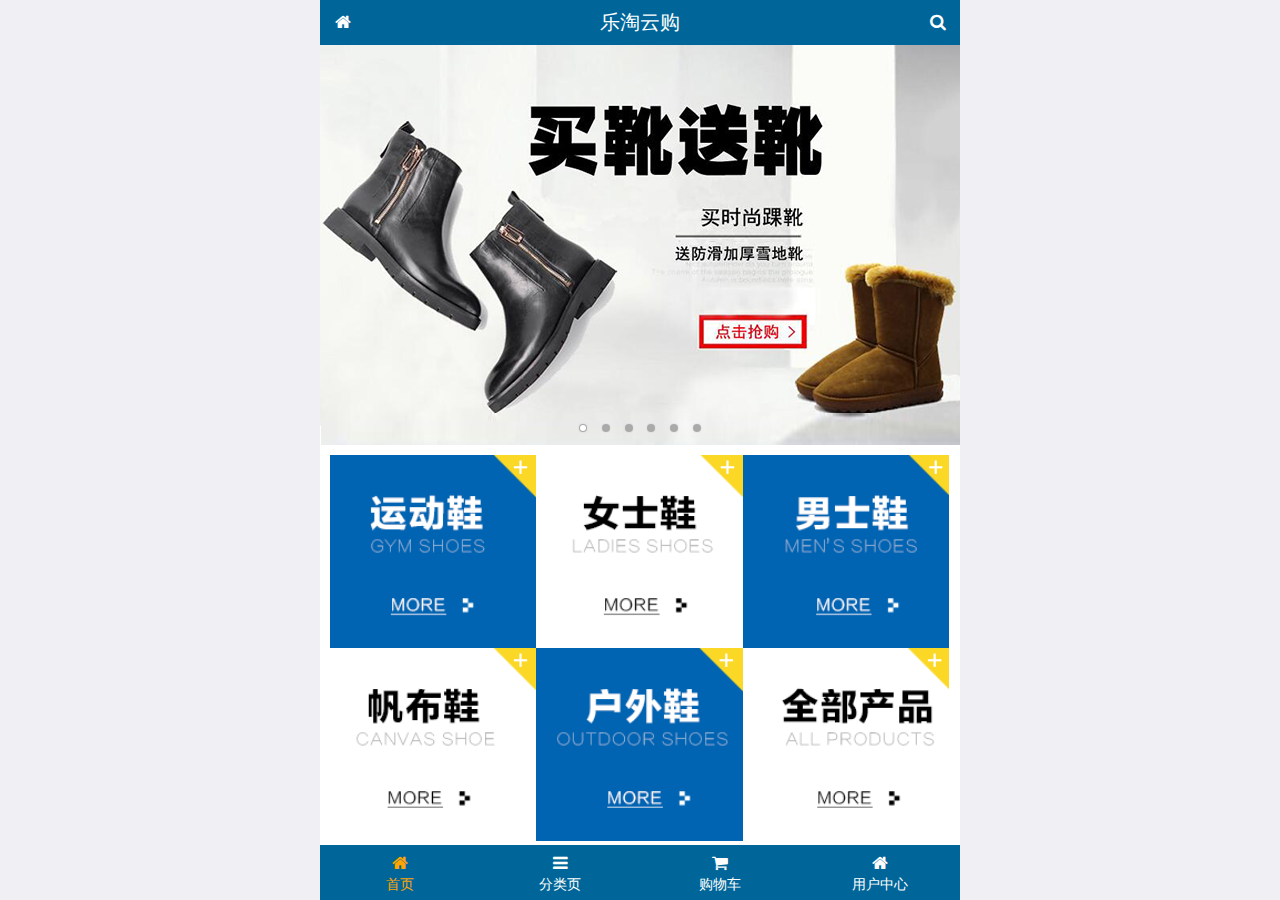
<file: public/front/index.html>
<!DOCTYPE html>
<html lang="en">
<head>
  <meta charset="UTF-8">
  <title>乐淘商城</title>
  <meta name="viewport"
        content="width=device-width, user-scalable=no, initial-scale=1.0, maximum-scale=1.0, minimum-scale=1.0">
  <link rel="stylesheet" href="./lib/mui/css/mui.min.css">
  <!--引入字体图标库-->
  <link rel="stylesheet" href="./lib/fa/css/font-awesome.min.css">
  <link rel="stylesheet" href="./css/common.css">
  <link rel="stylesheet" href="./css/index.css">
</head>
<body>

<!--mui的字体图标-->
<!--<div class="mui-icon mui-icon-weixin"></div>-->
<div class="lt_container">
<!--乐淘头部-->
<div class="lt_header">
  <a href="index.html" class="icon_left"><i class="fa fa-home"></i></a>
  <h3>乐淘云购</h3>
  <a href="search.html" class="icon_right"><i class="fa fa-search"></i></a>

</div>
  <!--乐淘主体-->
  <div class="lt_main">
    <div class="mui-scroll-wrapper">
      <div class="mui-scroll">
        <!--这里放置真实显示的DOM内容-->

        <!-- 轮播图 -->
        <div class="mui-slider">

          <!-- 图片区域 -->
          <div class="mui-slider-group mui-slider-loop">
            <!-- 添加假图 -->
            <div class="mui-slider-item mui-slider-item-duplicate">
              <a href="#"><img src="./images/banner6.png" /></a>
            </div>

            <div class="mui-slider-item"><a href="#"><img src="./images/banner1.png" /></a></div>
            <div class="mui-slider-item"><a href="#"><img src="./images/banner2.png" /></a></div>
            <div class="mui-slider-item"><a href="#"><img src="./images/banner3.png" /></a></div>
            <div class="mui-slider-item"><a href="#"><img src="./images/banner4.png" /></a></div>
            <div class="mui-slider-item"><a href="#"><img src="./images/banner5.png" /></a></div>
            <div class="mui-slider-item"><a href="#"><img src="./images/banner6.png" /></a></div>

            <!-- 添加假图 -->
            <div class="mui-slider-item mui-slider-item-duplicate">
              <a href="#"><img src="./images/banner1.png" /></a>
            </div>
          </div>

          <!-- 小圆点结构 -->
          <div class="mui-slider-indicator">
            <div class="mui-indicator mui-active"></div>
            <div class="mui-indicator"></div>
            <div class="mui-indicator"></div>
            <div class="mui-indicator"></div>
            <div class="mui-indicator"></div>
            <div class="mui-indicator"></div>
          </div>

        </div>

        <!-- 导航区域 -->
        <div class="lt_nav">
          <ul class="mui-clearfix">
            <li><a href="#"><img src="./images/nav1.png" alt=""></a></li>
            <li><a href="#"><img src="./images/nav2.png" alt=""></a></li>
            <li><a href="#"><img src="./images/nav3.png" alt=""></a></li>
            <li><a href="#"><img src="./images/nav4.png" alt=""></a></li>
            <li><a href="#"><img src="./images/nav5.png" alt=""></a></li>
            <li><a href="#"><img src="./images/nav6.png" alt=""></a></li>
          </ul>
        </div>

        <!-- 产品区域 -->
        <div class="lt_product">
          <ul>
            <li class="lt_product_item">
              <a href="#">
                <img src="./images/product.jpg" alt="">
                <p class="info mui-ellipsis-2">adidas阿迪达斯 男式 场下休闲篮球鞋S83700场下休闲篮球鞋S83700 </p>
                <p>
                  <span class="price">¥560</span>
                  <span class="oldPrice">¥580</span>
                </p>
                <button class="mui-btn mui-btn-primary">立即购买</button>
              </a>
            </li>
            <li class="lt_product_item">
              <a href="#">
                <img src="./images/product.jpg" alt="">
                <p class="info mui-ellipsis-2">adidas阿迪达斯 男式 场下休闲篮球鞋S83700场下休闲篮球鞋S83700 </p>
                <p>
                  <span class="price">¥560</span>
                  <span class="oldPrice">¥580</span>
                </p>
                <button class="mui-btn mui-btn-primary">立即购买</button>
              </a>
            </li>
            <li class="lt_product_item">
              <a href="#">
                <img src="./images/product.jpg" alt="">
                <p class="info mui-ellipsis-2">adidas阿迪达斯 男式 场下休闲篮球鞋S83700场下休闲篮球鞋S83700 </p>
                <p>
                  <span class="price">¥560</span>
                  <span class="oldPrice">¥580</span>
                </p>
                <button class="mui-btn mui-btn-primary">立即购买</button>
              </a>
            </li>
            <li class="lt_product_item">
              <a href="#">
                <img src="./images/product.jpg" alt="">
                <p class="info mui-ellipsis-2">adidas阿迪达斯 男式 场下休闲篮球鞋S83700场下休闲篮球鞋S83700 </p>
                <p>
                  <span class="price">¥560</span>
                  <span class="oldPrice">¥580</span>
                </p>
                <button class="mui-btn mui-btn-primary">立即购买</button>
              </a>
            </li>
            <li class="lt_product_item">
              <a href="#">
                <img src="./images/product.jpg" alt="">
                <p class="info mui-ellipsis-2">adidas阿迪达斯 男式 场下休闲篮球鞋S83700场下休闲篮球鞋S83700 </p>
                <p>
                  <span class="price">¥560</span>
                  <span class="oldPrice">¥580</span>
                </p>
                <button class="mui-btn mui-btn-primary">立即购买</button>
              </a>
            </li>
            <li class="lt_product_item">
              <a href="#">
                <img src="./images/product.jpg" alt="">
                <p class="info mui-ellipsis-2">adidas阿迪达斯 男式 场下休闲篮球鞋S83700场下休闲篮球鞋S83700 </p>
                <p>
                  <span class="price">¥560</span>
                  <span class="oldPrice">¥580</span>
                </p>
                <button class="mui-btn mui-btn-primary">立即购买</button>
              </a>
            </li>
            <li class="lt_product_item">
              <a href="#">
                <img src="./images/product.jpg" alt="">
                <p class="info mui-ellipsis-2">adidas阿迪达斯 男式 场下休闲篮球鞋S83700场下休闲篮球鞋S83700 </p>
                <p>
                  <span class="price">¥560</span>
                  <span class="oldPrice">¥580</span>
                </p>
                <button class="mui-btn mui-btn-primary">立即购买</button>
              </a>
            </li>
            <li class="lt_product_item">
              <a href="#">
                <img src="./images/product.jpg" alt="">
                <p class="info mui-ellipsis-2">adidas阿迪达斯 男式 场下休闲篮球鞋S83700场下休闲篮球鞋S83700 </p>
                <p>
                  <span class="price">¥560</span>
                  <span class="oldPrice">¥580</span>
                </p>
                <button class="mui-btn mui-btn-primary">立即购买</button>
              </a>
            </li>
          </ul>
        </div>

      </div>
    </div>
  </div>
<!--乐淘底部-->
  <div class="lt_footer">
    <ul>
      <li>
        <a href="index.html" class="current">
          <i class="fa fa-home"></i>
          <p>首页</p>
        </a>
      </li>
      <li>
        <a href="category.html">
          <i class="fa fa-bars"></i>
          <p>分类页</p>
        </a>
      </li>
      <li>
        <a href="cart.html">
          <i class="fa fa-shopping-cart"></i>
          <p>购物车</p>
        </a>
      </li>
      <li>
        <a href="user.html">
          <i class="fa fa-home"></i>
          <p>用户中心</p>
        </a>
      </li>
    </ul>
  </div>
</div>






<script type="text/javascript" src="./lib/mui/js/mui.js"></script>
<script type="text/javascript" src="./lib/zepto/zepto.min.js"></script>
<script type="text/javascript" src="./js/common.js"></script>
</body>
</html>
</file>
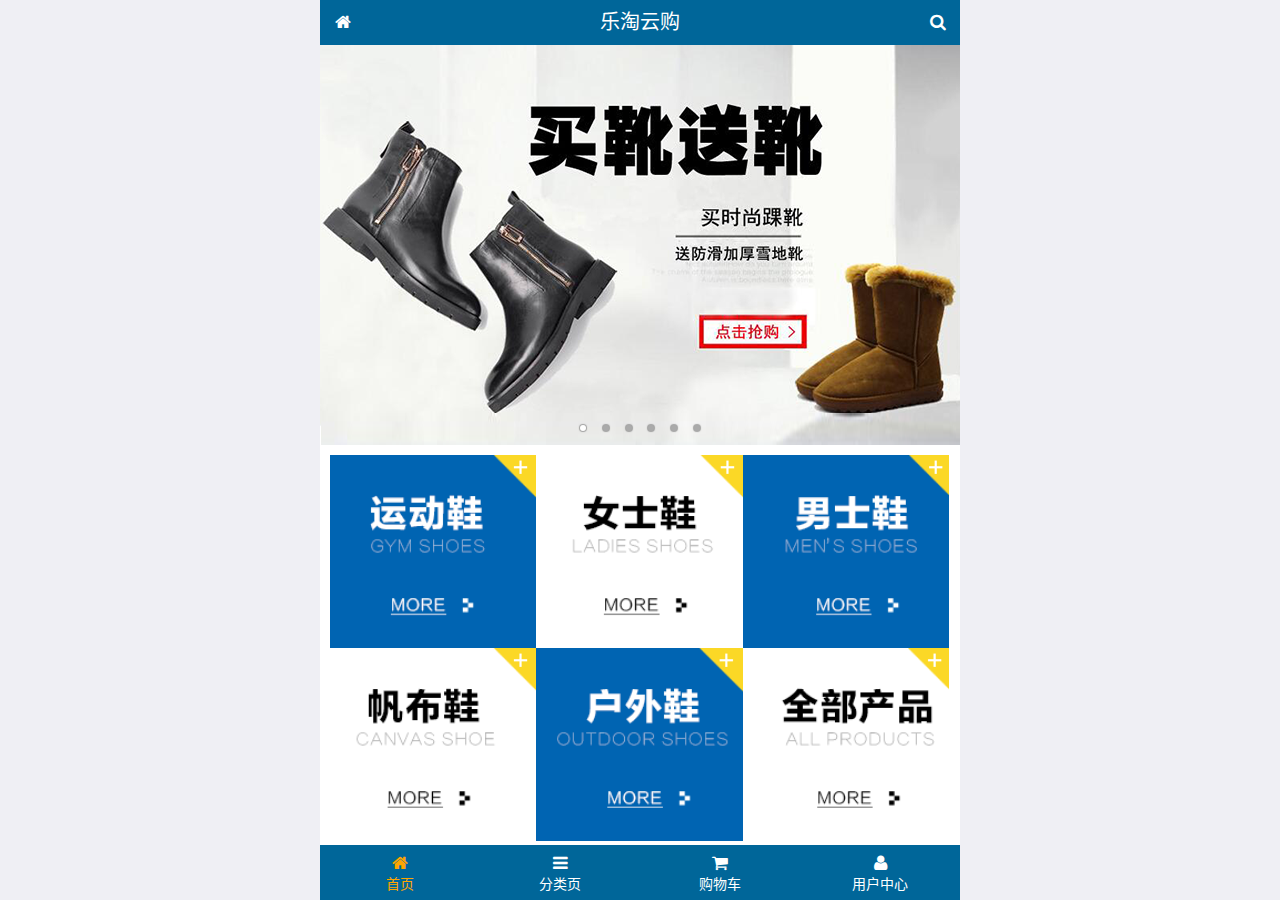
<file: public/mobile/index.html>
<!DOCTYPE html>
<html lang="zh-CN">
<head>
  <meta charset="UTF-8">
  <title>乐淘商城</title>
  <meta name="viewport" content="width=device-width, user-scalable=no, initial-scale=1.0, maximum-scale=1.0, minimum-scale=1.0">
  <!-- 引入字体图标库的css -->
  <link rel="stylesheet" href="./lib/fa/css/font-awesome.min.css">
  <link rel="stylesheet" href="./lib/mui/css/mui.css">
  <link rel="stylesheet" href="./css/common.css">
  <link rel="stylesheet" href="./css/index.css">
  <link rel="icon" href="favicon.ico">
</head>
<body>
<!--<span class="fa fa-pause"></span>-->
<!--<span class="mui-icon mui-icon-camera"></span>-->

<!-- 全屏容器 -->
<div class="lt_container">

  <!-- 乐淘头部 -->
  <div class="lt_header">
    <a href="index.html" class="icon_left"><i class="fa fa-home"></i></a>
    <h3>乐淘云购</h3>
    <a href="search.html" class="icon_right"><i class="fa fa-search"></i></a>
  </div>

  <!-- 乐淘主体 -->
  <div class="lt_main">
    <div class="mui-scroll-wrapper">
      <div class="mui-scroll">
        <!--这里放置真实显示的DOM内容-->

        <!-- 轮播图 -->
        <div class="mui-slider">

          <!-- 图片区域 -->
          <div class="mui-slider-group mui-slider-loop">
            <!-- 添加假图 -->
            <div class="mui-slider-item mui-slider-item-duplicate">
              <a href="#"><img src="./images/banner6.png" /></a>
            </div>

            <div class="mui-slider-item"><a href="#"><img src="./images/banner1.png" /></a></div>
            <div class="mui-slider-item"><a href="#"><img src="./images/banner2.png" /></a></div>
            <div class="mui-slider-item"><a href="#"><img src="./images/banner3.png" /></a></div>
            <div class="mui-slider-item"><a href="#"><img src="./images/banner4.png" /></a></div>
            <div class="mui-slider-item"><a href="#"><img src="./images/banner5.png" /></a></div>
            <div class="mui-slider-item"><a href="#"><img src="./images/banner6.png" /></a></div>

            <!-- 添加假图 -->
            <div class="mui-slider-item mui-slider-item-duplicate">
              <a href="#"><img src="./images/banner1.png" /></a>
            </div>
          </div>

          <!-- 小圆点结构 -->
          <div class="mui-slider-indicator">
            <div class="mui-indicator mui-active"></div>
            <div class="mui-indicator"></div>
            <div class="mui-indicator"></div>
            <div class="mui-indicator"></div>
            <div class="mui-indicator"></div>
            <div class="mui-indicator"></div>
          </div>

        </div>

        <!-- 导航区域 -->
        <div class="lt_nav">
          <ul class="mui-clearfix">
            <li><a href="#"><img src="./images/nav1.png" alt=""></a></li>
            <li><a href="#"><img src="./images/nav2.png" alt=""></a></li>
            <li><a href="#"><img src="./images/nav3.png" alt=""></a></li>
            <li><a href="#"><img src="./images/nav4.png" alt=""></a></li>
            <li><a href="#"><img src="./images/nav5.png" alt=""></a></li>
            <li><a href="#"><img src="./images/nav6.png" alt=""></a></li>
          </ul>
        </div>

        <!-- 产品区域 -->
        <div class="lt_product">
          <ul>
            <li class="lt_product_item">
              <a href="#">
                <img src="./images/product.jpg" alt="">
                <p class="info mui-ellipsis-2">adidas阿迪达斯 男式 场下休闲篮球鞋S83700场下休闲篮球鞋S83700 </p>
                <p>
                  <span class="price">¥560</span>
                  <span class="oldPrice">¥580</span>
                </p>
                <button class="mui-btn mui-btn-primary">立即购买</button>
              </a>
            </li>

            <li class="lt_product_item">
              <a href="#">
                <img src="./images/product.jpg" alt="">
                <p class="info mui-ellipsis-2">adidas阿迪达斯 男式 场下休闲篮球鞋S83700场下休闲篮球鞋S83700 </p>
                <p>
                  <span class="price">¥560</span>
                  <span class="oldPrice">¥580</span>
                </p>
                <button class="mui-btn mui-btn-primary">立即购买</button>
              </a>
            </li>
            <li class="lt_product_item">
              <a href="#">
                <img src="./images/product.jpg" alt="">
                <p class="info mui-ellipsis-2">adidas阿迪达斯 男式 场下休闲篮球鞋S83700场下休闲篮球鞋S83700 </p>
                <p>
                  <span class="price">¥560</span>
                  <span class="oldPrice">¥580</span>
                </p>
                <button class="mui-btn mui-btn-primary">立即购买</button>
              </a>
            </li>
            <li class="lt_product_item">
              <a href="#">
                <img src="./images/product.jpg" alt="">
                <p class="info mui-ellipsis-2">adidas阿迪达斯 男式 场下休闲篮球鞋S83700场下休闲篮球鞋S83700 </p>
                <p>
                  <span class="price">¥560</span>
                  <span class="oldPrice">¥580</span>
                </p>
                <button class="mui-btn mui-btn-primary">立即购买</button>
              </a>
            </li>
            <li class="lt_product_item">
              <a href="#">
                <img src="./images/product.jpg" alt="">
                <p class="info mui-ellipsis-2">adidas阿迪达斯 男式 场下休闲篮球鞋S83700场下休闲篮球鞋S83700 </p>
                <p>
                  <span class="price">¥560</span>
                  <span class="oldPrice">¥580</span>
                </p>
                <button class="mui-btn mui-btn-primary">立即购买</button>
              </a>
            </li>
            <li class="lt_product_item">
              <a href="#">
                <img src="./images/product.jpg" alt="">
                <p class="info mui-ellipsis-2">adidas阿迪达斯 男式 场下休闲篮球鞋S83700场下休闲篮球鞋S83700 </p>
                <p>
                  <span class="price">¥560</span>
                  <span class="oldPrice">¥580</span>
                </p>
                <button class="mui-btn mui-btn-primary">立即购买</button>
              </a>
            </li>
            <li class="lt_product_item">
              <a href="#">
                <img src="./images/product.jpg" alt="">
                <p class="info mui-ellipsis-2">adidas阿迪达斯 男式 场下休闲篮球鞋S83700场下休闲篮球鞋S83700 </p>
                <p>
                  <span class="price">¥560</span>
                  <span class="oldPrice">¥580</span>
                </p>
                <button class="mui-btn mui-btn-primary">立即购买</button>
              </a>
            </li>
            <li class="lt_product_item">
              <a href="#">
                <img src="./images/product.jpg" alt="">
                <p class="info mui-ellipsis-2">adidas阿迪达斯 男式 场下休闲篮球鞋S83700场下休闲篮球鞋S83700 </p>
                <p>
                  <span class="price">¥560</span>
                  <span class="oldPrice">¥580</span>
                </p>
                <button class="mui-btn mui-btn-primary">立即购买</button>
              </a>
            </li>
          </ul>
        </div>

      </div>
    </div>
  </div>

  <!-- 乐淘底部 -->
  <div class="lt_footer">
    <ul>
      <li><a href="index.html" class="current"><i class="fa fa-home"></i><p>首页</p></a></li>
      <li><a href="category.html"><i class="fa fa-bars"></i><p>分类页</p></a></li>
      <li><a href="cart.html"><i class="fa fa-shopping-cart"></i><p>购物车</p></a></li>
      <li><a href="user.html"><i class="fa fa-user"></i><p>用户中心</p></a></li>
    </ul>
  </div>
</div>


<script src="./lib/zepto/zepto.min.js"></script>
<script src="./lib/mui/js/mui.js"></script>
<script src="./js/common.js"></script>
</body>
</html>
</file>
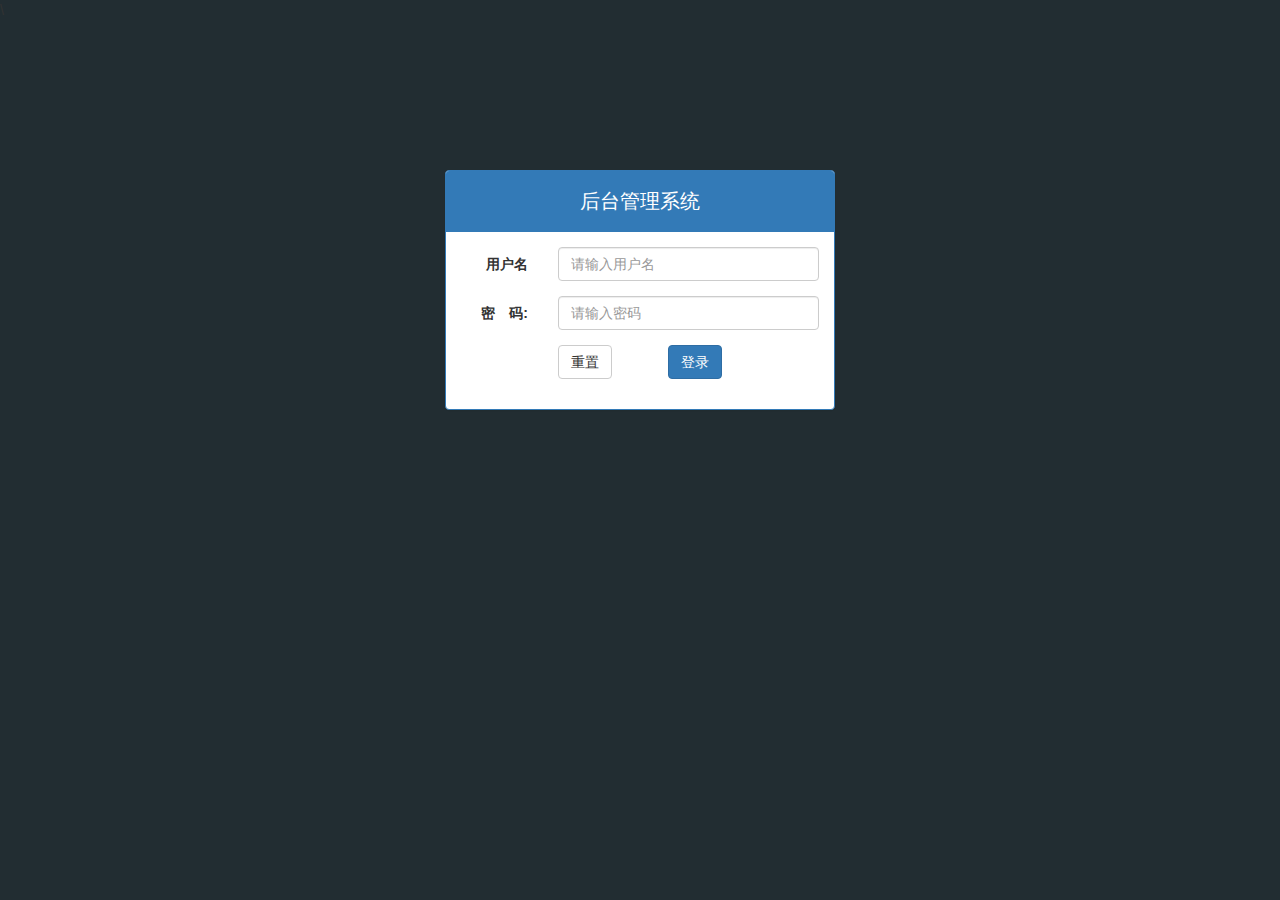
<file: public/back/login.html>
<!DOCTYPE html>
<html lang="en">
<head>
  <meta charset="UTF-8">
  <title>乐淘商城</title>
  <link rel="stylesheet" href="./lib/bootstrap/css/bootstrap.css">
  <link rel="stylesheet" href="./css/common.css">\
  <link rel="stylesheet" href="./lib/bootstrap-validator/css/bootstrapValidator.min.css">
  <link rel="stylesheet" href="./lib/nprogress/nprogress.css">
</head>
<body class="body_bg">


    <!--.row 用来抵消父元素的padding-->
  <div class="container">

    <div class="row">

      <div class="col-lg-4 col-lg-offset-4 mt_150">

          <div class="row">
            <div class="panel panel-primary ">
              <div class="panel-heading">
                <h3 class="panel-title">后台管理系统</h3>
              </div>
              <div class="panel-body">

                <form class="form-horizontal" id="form">
                  <div class="form-group">
                    <label for="username" class="col-sm-3 control-label">用户名</label>
                    <div class="col-sm-9">
                      <input type="text" name="username" class="form-control" id="username" placeholder="请输入用户名">
                    </div>
                  </div>
                  <div class="form-group">
                    <label for="password" class="col-sm-3 control-label">密　码:</label>
                    <div class="col-sm-9">
                      <input type="password"  name="password" class="form-control" id="password" placeholder="请输入密码">
                    </div>
                  </div>
                  <div class="form-group">
                    <div class="col-sm-offset-3 col-sm-6">

                      <button type="reset" class="btn btn-default pull-left">重置</button>
                      <button type="submit" class="btn btn-primary pull-right">登录</button>

                    </div>
                  </div>
                </form>

              </div>
            </div>
          </div>


      </div>

    </div>

      </div>



<script type="text/javascript" src="./lib/jquery/jquery.min.js"></script>
<script type="text/javascript" src="./lib/bootstrap/js/bootstrap.min.js"></script>
<script type="text/javascript" src="./lib/bootstrap-validator/js/bootstrapValidator.min.js"></script>
    <script src="./js/login.js"></script>
    <script type="text/javascript" src="./js/common.js"></script>
<script type="text/javascript" src="./lib/nprogress/nprogress.js"></script>
</body>
</html>
</file>
<file: public/front/css/common.css>
html, body {
  width: 100%;
  height: 100%;
}

ul {
  list-style: none;
  margin: 0;
  padding: 0;
}
img {
  display: block;
  width: 100%;
}

/* 全屏容器 */
.lt_container {
  width: 100%;
  height: 100%;
  background-color: #fff;
  min-width: 320px;
  max-width: 640px;
  margin: 0 auto;
  position: relative;
  padding-top: 45px;
  padding-bottom: 55px;
}

.lt_header {
  position: absolute;
  left: 0;
  top: 0;
  width: 100%;
  height: 45px;
  background-color: #006699;
  padding-left: 45px;
  padding-right: 45px;
}

.lt_header .icon_left,
.lt_header .icon_right {
  width: 45px;
  height: 45px;
  line-height: 45px;
  text-align: center;
  position: absolute;
  top: 0;
  color: #fff;
}
.lt_header .icon_left {
  left: 0;
}
.lt_header .icon_right {
  right: 0;
}

.lt_header h3 {
  height: 45px;
  line-height: 45px;
  color: #fff;
  font-size: 20px;
  text-align: center;
  margin: 0;
  font-weight: normal;
}



.lt_footer {
  position: absolute;
  left: 0;
  bottom: 0;
  width: 100%;
  height: 55px;
  background-color: #006699;
  overflow: hidden;
}
.lt_footer li {
  float: left;
  width: 25%;
  text-align: center;
}
.lt_footer li a {
  width: 100%;
  height: 100%;
  display: block;
  color: #fff;
  padding-top: 8px;
}
.lt_footer li p {
  color: #fff;
  margin: 0;
}

.lt_footer li a.current {
  color: orange;
}
.lt_footer li a.current p{
  color: orange;
}



.lt_main {
  width: 100%;
  height: 100%;
  position: relative;
}



/* 公共的搜索框样式 */
.lt_search {
  padding: 10px;
  position: relative;
}
.lt_search .search_input {
  height: 34px;
  font-size: 12px;
  margin: 0;
  border-radius: 5px;
  border: 1px solid #007AFF;
}
.lt_search .search_btn {
  position: absolute;
  right: 10px;
  top: 10px;
  border-radius: 0 5px 5px 0;
}



/* 公共的商品样式 */
.lt_product {
  padding: 10px;
}
.lt_product_item {
  border: 1px solid #ccc;
  padding: 10px;
  float: left;
  width: 48%;
  margin-bottom: 10px;
  text-align: center;
}
.lt_product_item a {
  display: block;
  width: 100%;
  height: 100%;
}
.lt_product_item:nth-child(2n+1) {
  margin-right: 4%;
}
.lt_product_item .info {
  text-align: left;
  height: 40px;
}
.lt_product_item .price {
  color: red;
}
.lt_product_item .oldPrice {
  text-decoration: line-through;
}

.lt_product_item img {
  width: 150px;
  height: 150px;
  margin: 0 auto;
}



/* 公共的尺码样式 */
.lt_size span {
  width: 25px;
  height: 25px;
  text-align: center;
  line-height: 25px;
  display: inline-block;
  border: 1px solid #ccc;
  font-size: 12px;
  margin: 3px 0;
}
.lt_size span.current {
  background-color: orange;
  color: #fff;
}
</file>
<file: public/front/css/index.css>
.lt_nav {
  padding: 10px;
}
.lt_nav li {
  float: left;
  width: 33.3%;
}
.lt_nav li a {
  display: block;
}
</file>
<file: public/mobile/css/common.css>
html, body {
  width: 100%;
  height: 100%;
}

ul {
  list-style: none;
  margin: 0;
  padding: 0;
}
img {
  display: block;
  width: 100%;
}

/* 全屏容器 */
.lt_container {
  width: 100%;
  height: 100%;
  background-color: #fff;
  min-width: 320px;
  max-width: 640px;
  margin: 0 auto;
  position: relative;
  padding-top: 45px;
  padding-bottom: 55px;
}

.lt_header {
  position: absolute;
  left: 0;
  top: 0;
  width: 100%;
  height: 45px;
  background-color: #006699;
  padding-left: 45px;
  padding-right: 45px;
}

.lt_header .icon_left,
.lt_header .icon_right {
  width: 45px;
  height: 45px;
  line-height: 45px;
  text-align: center;
  position: absolute;
  top: 0;
  color: #fff;
}
.lt_header .icon_left {
  left: 0;
}
.lt_header .icon_right {
  right: 0;
}

.lt_header h3 {
  height: 45px;
  line-height: 45px;
  color: #fff;
  font-size: 20px;
  text-align: center;
  margin: 0;
  font-weight: normal;
}



.lt_footer {
  position: absolute;
  left: 0;
  bottom: 0;
  width: 100%;
  height: 55px;
  background-color: #006699;
  overflow: hidden;
}
.lt_footer li {
  float: left;
  width: 25%;
  text-align: center;
}
.lt_footer li a {
  width: 100%;
  height: 100%;
  display: block;
  color: #fff;
  padding-top: 8px;
}
.lt_footer li p {
  color: #fff;
  margin: 0;
}

.lt_footer li a.current {
  color: orange;
}
.lt_footer li a.current p{
  color: orange;
}



.lt_main {
  width: 100%;
  height: 100%;
  position: relative;
}



/* 公共的搜索框样式 */
.lt_search {
  padding: 10px;
  position: relative;
}
.lt_search .search_input {
  height: 34px;
  font-size: 12px;
  margin: 0;
  border-radius: 5px;
  border: 1px solid #007AFF;
}
.lt_search .search_btn {
  position: absolute;
  right: 10px;
  top: 10px;
  border-radius: 0 5px 5px 0;
}



/* 公共的商品样式 */
.lt_product {
  padding: 10px;
}
.lt_product_item {
  border: 1px solid #ccc;
  padding: 10px;
  float: left;
  width: 48%;
  margin-bottom: 10px;
  text-align: center;
}
.lt_product_item a {
  display: block;
  width: 100%;
  height: 100%;
}
.lt_product_item:nth-child(2n+1) {
  margin-right: 4%;
}
.lt_product_item .info {
  text-align: left;
  height: 40px;
}
.lt_product_item .price {
  color: red;
}
.lt_product_item .oldPrice {
  text-decoration: line-through;
}

.lt_product_item img {
  width: 150px;
  height: 150px;
  margin: 0 auto;
}



/* 公共的尺码样式 */
.lt_size span {
  width: 25px;
  height: 25px;
  text-align: center;
  line-height: 25px;
  display: inline-block;
  border: 1px solid #ccc;
  font-size: 12px;
  margin: 3px 0;
}
.lt_size span.current {
  background-color: orange;
  color: #fff;
}
</file>
<file: public/mobile/css/index.css>
.lt_nav {
  padding: 10px;
}
.lt_nav li {
  float: left;
  width: 33.3%;
}
.lt_nav li a {
  display: block;
}
</file>
<file: public/back/css/common.css>
.body_bg {
  background-color: #222D32;
}

.red {
  color: #A94442;
}

/* lvha */
a,
a:link,
a:visited,
a:hover,
a:active {
  text-decoration: none;
}

ul {
  list-style: none;
  margin: 0;
  padding: 0;
}




.panel .panel-title {
  height: 40px;
  line-height: 40px;
  text-align: center;
  font-size: 20px;
}

.mt_150 {
  margin-top: 150px;
}
.mt_20 {
  margin-top: 20px;
}


/* 侧边栏 */
.lt_aside {
  width: 180px;
  height: 100%;
  position: fixed;
  left: 0;
  top: 0;
  background-color: #222D32;
  z-index: 999;
  transition: all 1s;
}
.lt_aside.hidemenu {
  left: -180px;
}


.lt_aside .brand {
  width: 100%;
  height: 50px;
  line-height: 50px;
  text-align: center;
  font-size: 25px;
  background-color: #367FA9;
}
.lt_aside .brand a {
  color: #fff;
}
.lt_aside .user {
  height: 180px;
  padding-top: 30px;
}
.lt_aside .user img {
  width: 80px;
  height: 80px;
  border-radius: 50%;
  display: block;
  margin: 0 auto;
}
.lt_aside .user p {
  height: 40px;
  line-height: 40px;
  font-size: 18px;
  color: #fff;
  text-align: center;
}

.lt_aside .nav a {
  display: block;
  width: 100%;
  height: 40px;
  line-height: 40px;
  color: #fff;
  padding-left: 40px;
  /* transparent 透明 */
  border-left: 3px solid transparent;
}
.lt_aside .nav a.current {
  background-color: #1D1F21;
  border-left: 3px solid #069;
}


.lt_aside .nav .child a {
  padding-left: 60px;
}


.lt_main {
  height: 1000px;
  width: 100%;
  padding-left: 180px;
  padding-top: 50px;
  transition: all 1s;
}
.lt_main.hidemenu {
  padding-left: 0px;
}

.lt_topbar {
  width: 100%;
  height: 50px;
  background-color: #3C8DBC;
  position: fixed;
  left: 0;
  top: 0;
  padding-left: 180px;
  transition: all 1s;
  z-index: 666;
}
.lt_topbar.hidemenu {
  padding: 0;
}



.lt_topbar a {
  width: 50px;
  height: 50px;
  line-height: 50px;
  text-align: center;
  color: #fff;
  font-size: 20px;
}
/*echart图*/
.echarts_1,
.echarts_2{
  width: 48%;
  height: 400px;
}
/*表格*/
.table.table-bordered  th,
.table.table-bordered td{
  text-align: center;
  /*//表格垂直居中*/
  vertical-align: middle;
}
/*一级分类*/
.mb_20{
  margin-bottom: 20px;
}
</file>
<file: public/back/lib/nprogress/nprogress.css>
/* Make clicks pass-through */
#nprogress {
  pointer-events: none;
}

#nprogress .bar {
  background: greenyellow;

  position: fixed;
  z-index: 10000;
  top: 0;
  left: 0;

  width: 100%;
  height: 2px;
}

/* Fancy blur effect */
#nprogress .peg {
  display: block;
  position: absolute;
  right: 0px;
  width: 100px;
  height: 100%;
  box-shadow: 0 0 10px #29d, 0 0 5px #29d;
  opacity: 1.0;

  -webkit-transform: rotate(3deg) translate(0px, -4px);
      -ms-transform: rotate(3deg) translate(0px, -4px);
          transform: rotate(3deg) translate(0px, -4px);
}

/* Remove these to get rid of the spinner */
#nprogress .spinner {
  display: block;
  position: fixed;
  z-index: 1031;
  top: 15px;
  right: 15px;
}

#nprogress .spinner-icon {
  width: 18px;
  height: 18px;
  box-sizing: border-box;

  border: solid 2px transparent;
  border-top-color: #29d;
  border-left-color: #29d;
  border-radius: 50%;

  -webkit-animation: nprogress-spinner 400ms linear infinite;
          animation: nprogress-spinner 400ms linear infinite;
}

.nprogress-custom-parent {
  overflow: hidden;
  position: relative;
}

.nprogress-custom-parent #nprogress .spinner,
.nprogress-custom-parent #nprogress .bar {
  position: absolute;
}

@-webkit-keyframes nprogress-spinner {
  0%   { -webkit-transform: rotate(0deg); }
  100% { -webkit-transform: rotate(360deg); }
}
@keyframes nprogress-spinner {
  0%   { transform: rotate(0deg); }
  100% { transform: rotate(360deg); }
}
</file>
<file: public/back/lib/bootstrap-validator/css/bootstrapValidator.min.css>
/*!
 * BootstrapValidator (http://bootstrapvalidator.com)
 * The best jQuery plugin to validate form fields. Designed to use with Bootstrap 3
 *
 * @version     v0.5.1, built on 2014-08-22 4:55:09 PM
 * @author      https://twitter.com/nghuuphuoc
 * @copyright   (c) 2013 - 2014 Nguyen Huu Phuoc
 * @license     MIT
 */

.bv-form .help-block{margin-bottom:0}.bv-form .tooltip-inner{text-align:left}.nav-tabs li.bv-tab-success>a{color:#3c763d}.nav-tabs li.bv-tab-error>a{color:#a94442}
</file>
